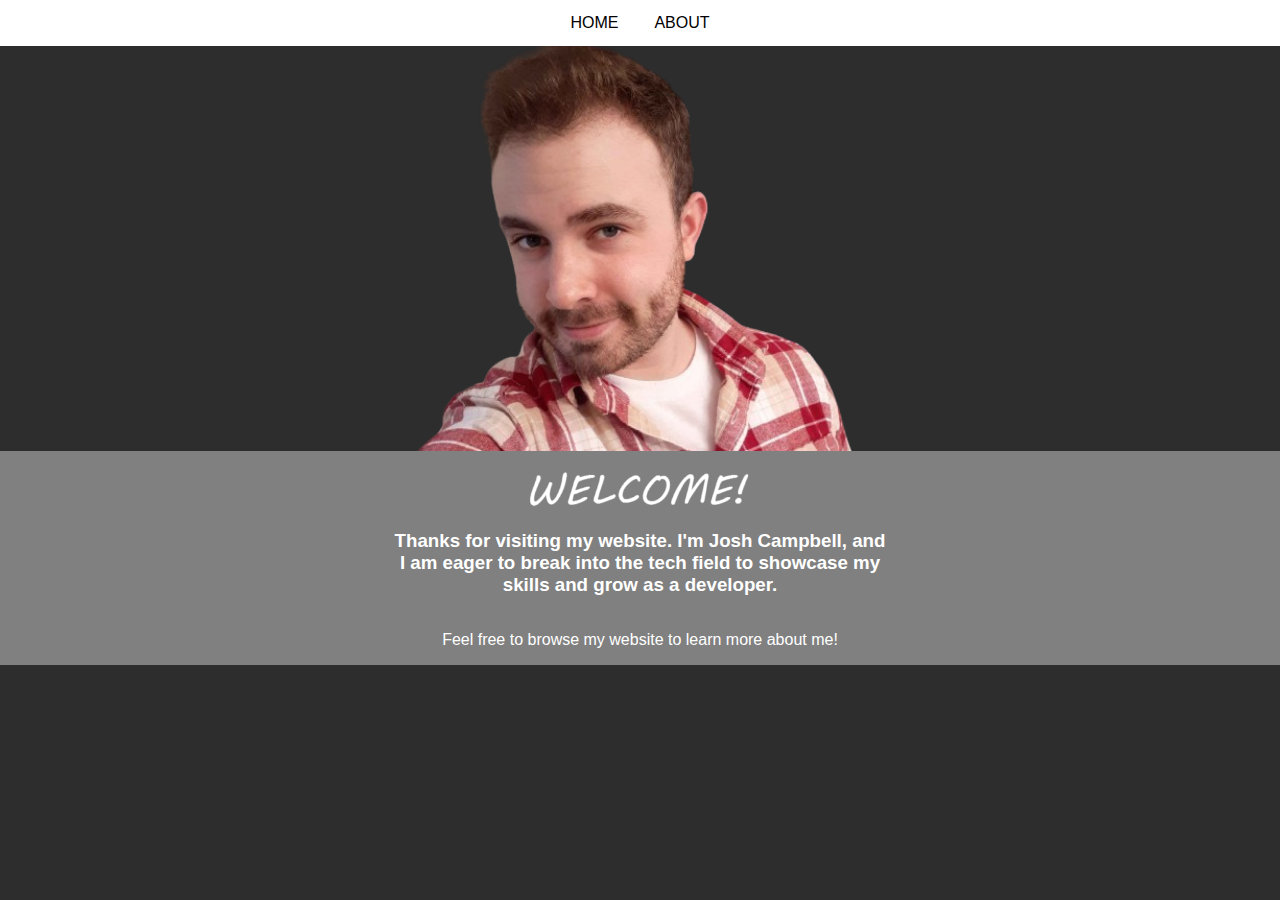
<file: index.html>
<!DOCTYPE html>
<html>
    <head>
        <title>Josh's Website</title>
        <link rel="stylesheet" href="css/site.css">
        
    </head>
    
    <body>
        <header>


            <ul class="center">

                <li><a href="index.html">HOME</a></li>
                <li><a href="about.html">ABOUT</a></li>

            </ul>

        </header>
        <main>
            
            <div class="joshimg">

                <img src="imgs/joshimg.png" background-color="beige" width="450" alt="selfie of josh" />

            </div>

            <section class="flex">

                <img src="imgs/welcome.png" background-color="navy" width="250" alt="welcome" />

            </section>


            <div class="flex" width="50">

                <h3>Thanks for visiting my website. I'm Josh Campbell, and I am eager to break into the tech field to showcase my skills and grow as a developer.
                </h3>
                
                <p>Feel free to browse my website to learn more about me!</p>
                
              </div>

        </main>
    </body>
    
</html>
</file>
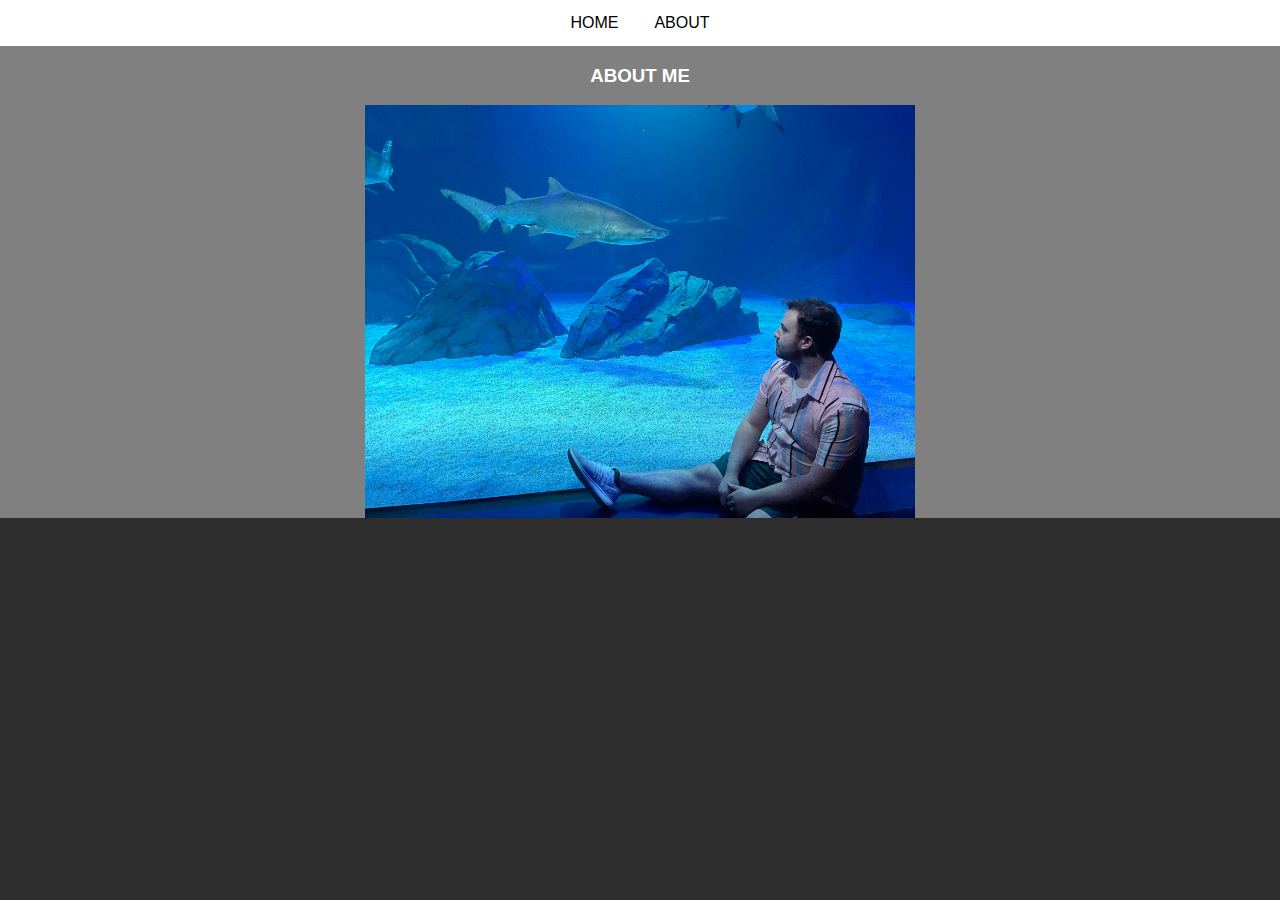
<file: about.html>
<!DOCTYPE html>
<html>
    <head>
        <title>Josh's Website</title>
        <link rel="stylesheet" href="css/site.css">
        
    </head>
    
    <body>
        <header>


            <ul class="center">

                <li><a href="index.html">HOME</a></li>
                <li><a href="about.html">ABOUT</a></li>

            </ul>

        </header>
        <main>
           
            
            <div class="flex">

                <h3>ABOUT ME</h3>
                <img src="imgs/joshaq.jpg" width="550" alt="selfie of josh" />

            </div>
          



           <!--- <div class="joshimg">

                <img src="imgs/joshimg.png" background-color="beige" width="450" alt="selfie of josh" />

            </div>

            <section class="flex">

                <img src="imgs/welcome.png" background-color="navy" width="250" alt="welcome" />

            </section> 


            <div class="flex" width="50">

                <h3 class="welcome">Thanks for visiting my website. I'm Josh Campbell, and I am eager to break into the tech field to showcase my skills and grow as a developer.
                </h3>
                
                <p class="welcome">Continue to explore my website to learn more about me!</p>
                
              </div> -->

        </main>
    </body>
    
</html>
</file>
<file: css/site.css>
body {
    background-color: rgb(45, 45, 45);
    margin: 0;
    padding: 0;
}

h1, h2, h3 {
    color: white;
    
    white-space: normal;
    overflow-wrap: break-word;
    width: 500px;
    text-align: center;
    font-family: Arial, Helvetica, sans-serif
}

h4, h5, h6, p {
    color: white;
    white-space: normal;
    overflow-wrap: break-word;
    width: 500px;
    text-align: center;
    font-family: Arial, Helvetica, sans-serif;
}

.center {
    justify-content: center;
    display: flex;
}

ul {
    list-style-type: none;
    font-family: Arial, Helvetica, sans-serif;
    margin: 0;
    padding: 0;
    overflow: hidden;
    background-color: white;
    display: center;
  }
  
  li {
    float: left;
  }
  
  li a {
    display: block;
    color: black;
    text-align: center;
    padding: 14px 18px;
    text-decoration: none;
  
  }
  
  /* Change the link color to #111 (black) on hover */
  li a:hover {
    background-color: grey;
  }

  .flex {
    
    background-color: grey;
    display: flex;
    flex-direction: column;
    align-items: center;
    
  }

  .joshimg {

    display: flex;
    justify-content: center;

  }
</file>
